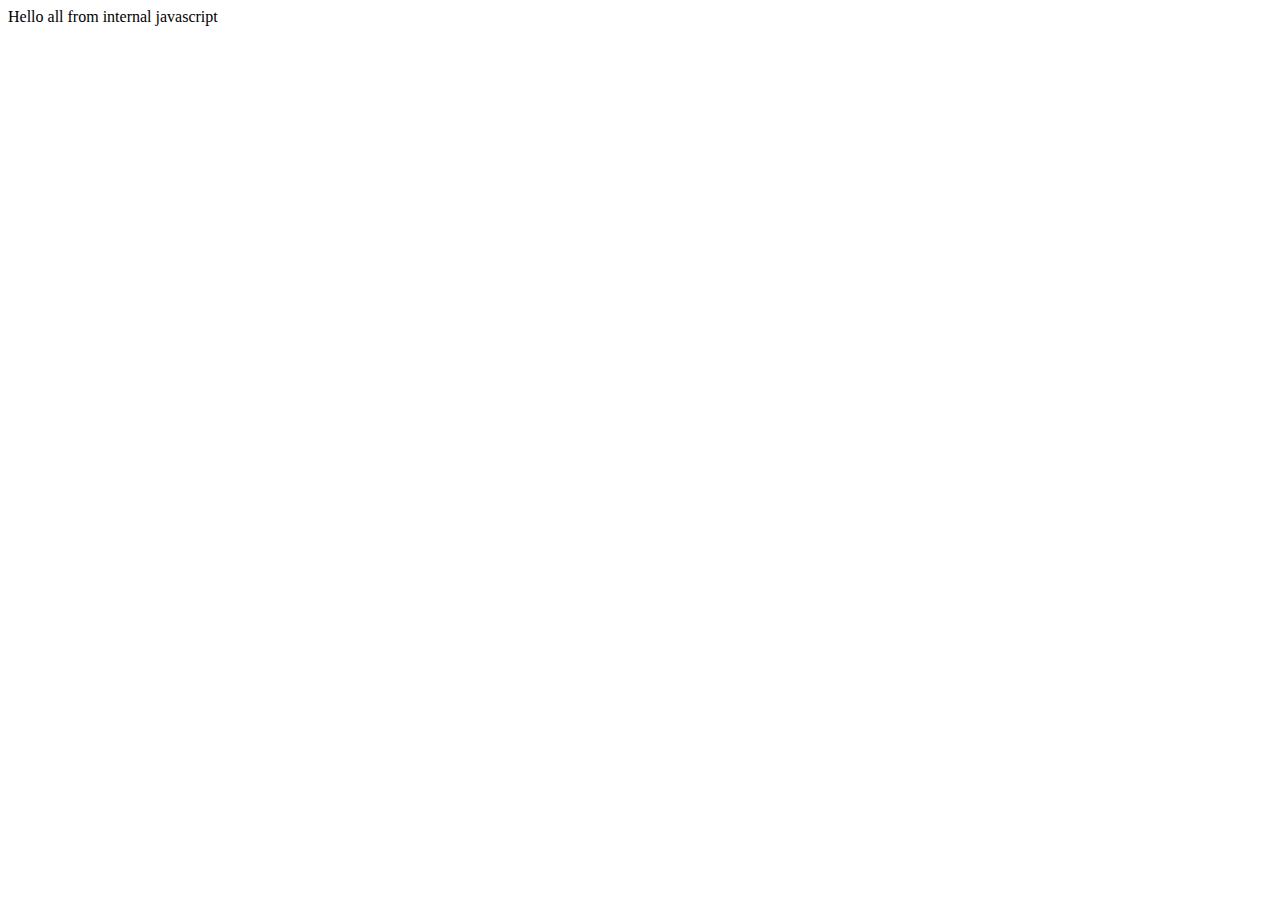
<file: asset/js/internal.html>
<!DOCTYPE html>

<html>
	<head>
			<title>Internal Script</title>
			<script>
				document.write("Hello all from internal javascript") 
			</script>
	<head>
	
	<body>
		
	
	</body>
</html>
</file>
